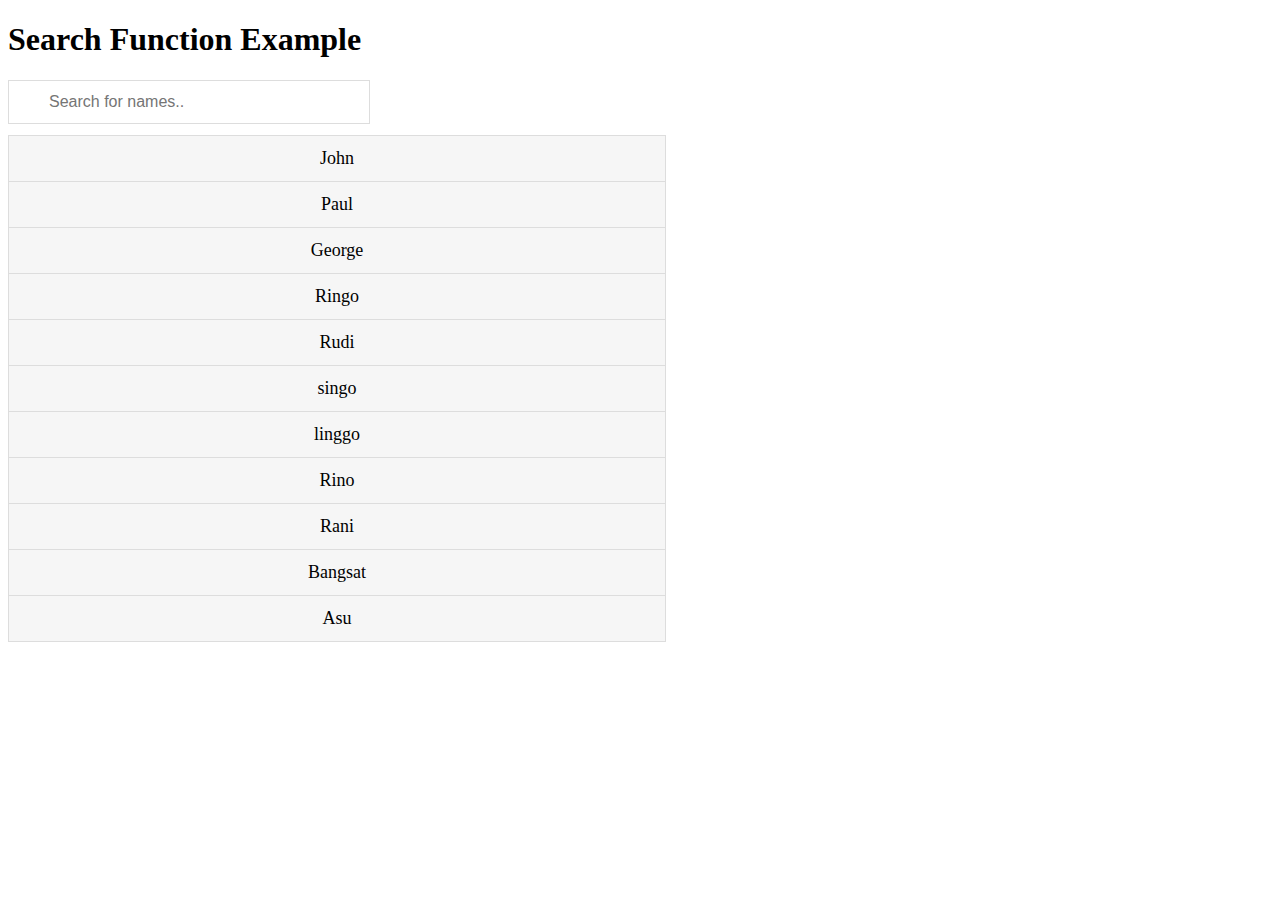
<file: css/coba.html>
<!DOCTYPE html>
<html>
  <head>
    <meta charset="UTF-8" />
    <title>Search Function Example</title>
    <style>
      /* Style untuk tombol search */
      #searchInput {
        width: 300px;
        font-size: 16px;
        padding: 12px 20px 12px 40px;
        border: 1px solid #ddd;
        margin-bottom: 12px;
      }
      /* Style untuk item pada daftar */
      #myUL {
        list-style-type: none;
        padding: 0;
        margin: 0;
      }
      #myUL li a {
        border: 1px solid #ddd;
        margin-top: -1px; /* menghindari double borders */
        background-color: #f6f6f6;
        padding: 12px;
        text-decoration: none;
        font-size: 18px;
        color: black;
        display: flex;
        flex-wrap: row nowrap;
        width: 50%;
        justify-content: center;
      }
      #myUL li a:hover:not(.header) {
        background-color: #eee;
      }
    </style>
  </head>
  <body>
    <h1>Search Function Example</h1>

    <input type="text" id="searchInput" onkeyup="searchFunction()" placeholder="Search for names.." />

    <ul id="myUL">
      <li><a href="#">John</a></li>
      <li><a href="#">Paul</a></li>
      <li><a href="#">George</a></li>
      <li><a href="#">Ringo</a></li>
      <li><a href="#">Rudi</a></li>
      <li><a href="#">singo</a></li>
      <li><a href="#">linggo</a></li>
      <li><a href="#">Rino</a></li>
      <li><a href="#">Rani</a></li>
      <li><a href="#">Bangsat</a></li>
      <li><a href="#">Asu</a></li>
    </ul>

    <script>
      function searchFunction() {
        // Ambil nilai input dari pengguna
        var input, filter, ul, li, a, i, txtValue;
        input = document.getElementById("searchInput");
        filter = input.value.toUpperCase();
        ul = document.getElementById("myUL");
        li = ul.getElementsByTagName("li");
        // Loop melalui semua item daftar dan sembunyikan yang tidak cocok dengan kata kunci pencarian
        for (i = 0; i < li.length; i++) {
          a = li[i].getElementsByTagName("a")[0];
          txtValue = a.textContent || a.innerText;
          if (txtValue.toUpperCase().indexOf(filter) > -1) {
            li[i].style.display = "";
          } else {
            li[i].style.display = "none";
          }
        }
      }
      function searchFunction() {
        // Ambil nilai input dari pengguna
        var input, filter, ul, li, a, i, txtValue;
        input = document.getElementById("searchInput");
        filter = input.value.toUpperCase();
        ul = document.getElementById("myUL");
        li = ul.getElementsByTagName("li");

        // Loop melalui semua item daftar dan sembunyikan yang tidak cocok dengan kata kunci pencarian
        for (i = 0; i < li.length; i++) {
          a = li[i].getElementsByTagName("a")[0];
          txtValue = a.textContent || a.innerText;
          if (txtValue.toUpperCase().indexOf(filter) > -1) {
            li[i].style.display = "";
          } else {
            li[i].style.display = "none";
          }
        }
      }
    </script>
  </body>
</html>
</file>
